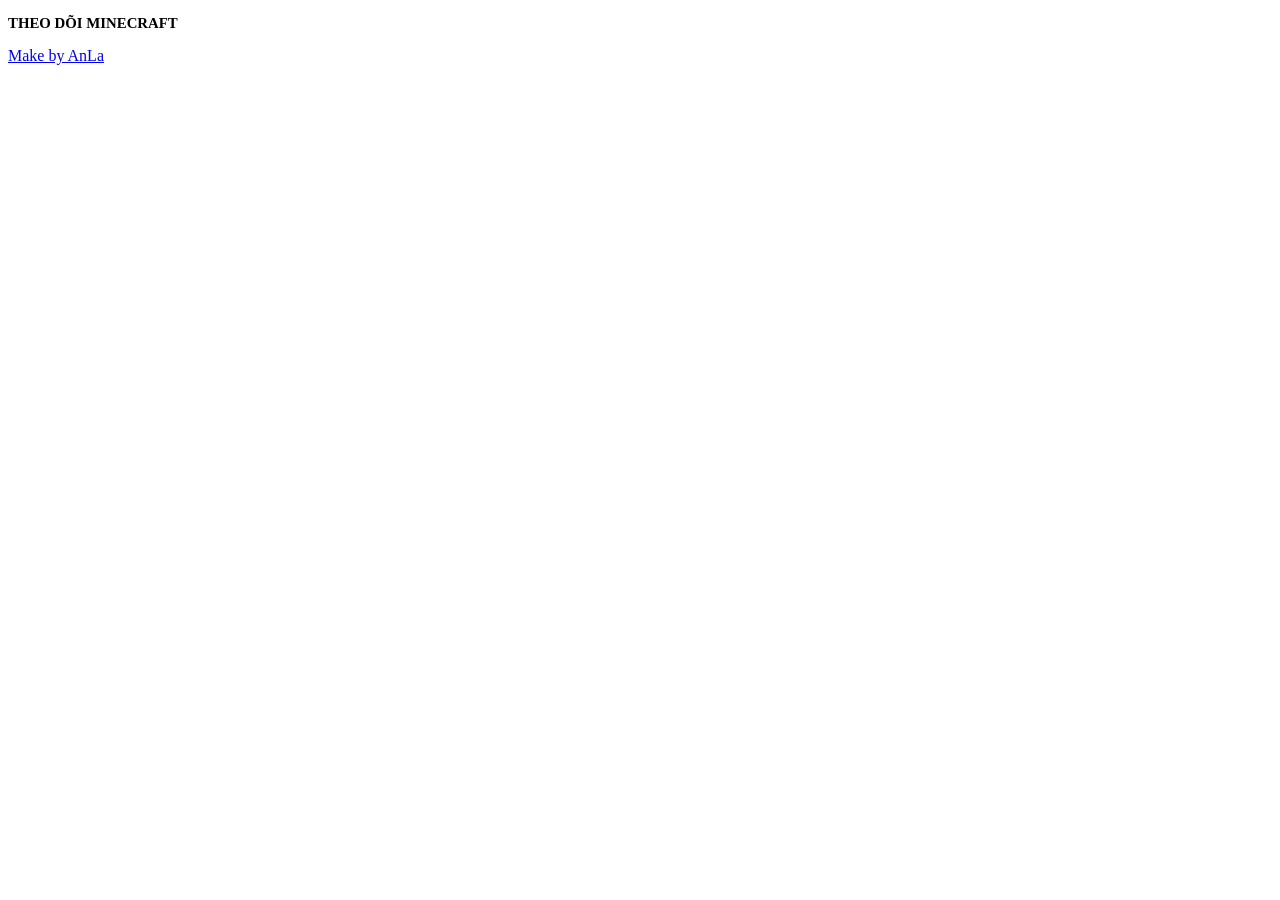
<file: Module/Footer.html>
<!DOCTYPE html>
<html lang="en">
<head>
    <meta charset="UTF-8">
    <meta http-equiv="X-UA-Compatible" content="IE=edge">
    <meta name="viewport" content="width=device-width, initial-scale=1.0">
    <title>Minecraft Footer</title>
</head>
<body>
    <div class="row justify-content-center m-0 pt-5">
        <div class="col-8 col-lg-6 text-center m-0 p-0 text-light">
            <h3 class="fontH" style="font-size: .9275rem;">THEO DÕI MINECRAFT</h3>
        </div>
    </div>
    <div class="row justify-content-center m-0 pb-3">
        <div class="col-8 m-0 p-0 row justify-content-center text-center fs-3">
            <div class="col-1 m-0 p-0"><a href="https://www.youtube.com/minecraft" class="bi bi-youtube text-danger"></a></div>
            <div class="col-1 m-0 p-0"><a href="https://www.instagram.com/minecraft/" class="bi bi-instagram text-info"></a></div>
            <div class="col-1 m-0 p-0"><a href="https://www.facebook.com/minecraft/" class="bi bi-facebook"></a></div>
            <div class="col-1 m-0 p-0"><a href="https://twitter.com/Minecraft" class="bi bi-twitter"></a></div>
            <div class="col-1 m-0 p-0"><a href="https://www.reddit.com/r/Minecraft/" class="bi bi-reddit text-danger"></a></div>
        </div>
    </div>
    <div class="row justify-content-center m-0 p-2">
        <div id="Credit2"><a href="https://anlavn.github.io">Make by AnLa</a></div>
    </div>
</body>
</html>
</file>
